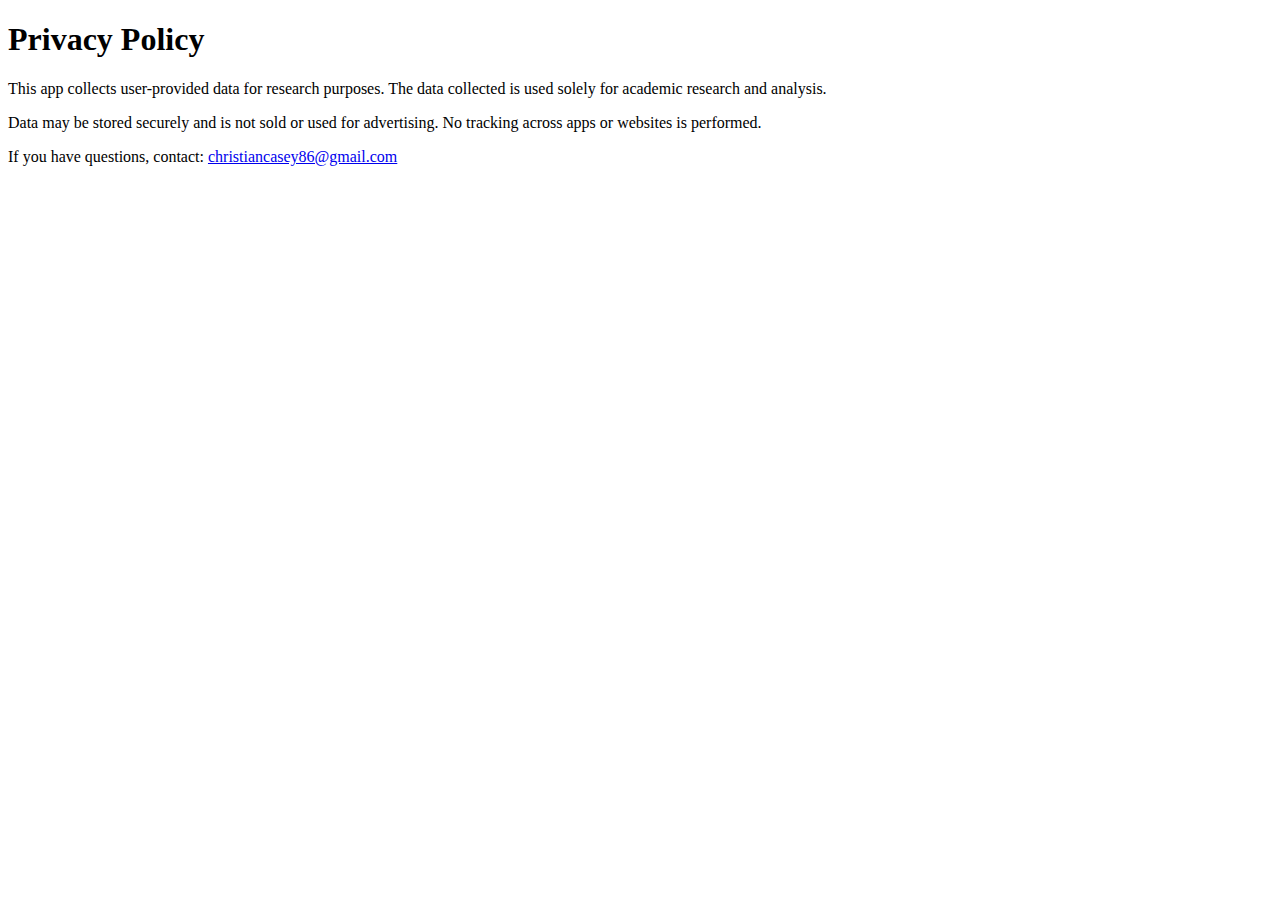
<file: privacy.html>
<!doctype html>
<html lang="en">
  <head>
    <meta charset="utf-8" />
    <meta name="viewport" content="width=device-width, initial-scale=1" />
    <title>Privacy Policy</title>
  </head>
  <body>
    <h1>Privacy Policy</h1>

    <p>This app collects user-provided data for research purposes. The data collected is used solely for academic research and analysis.</p>

    <p>Data may be stored securely and is not sold or used for advertising. No tracking across apps or websites is performed.</p>

    <p>If you have questions, contact: <a href="mailto:christiancasey86@gmail.com">christiancasey86@gmail.com</a></p>
  </body>
</html>
</file>
